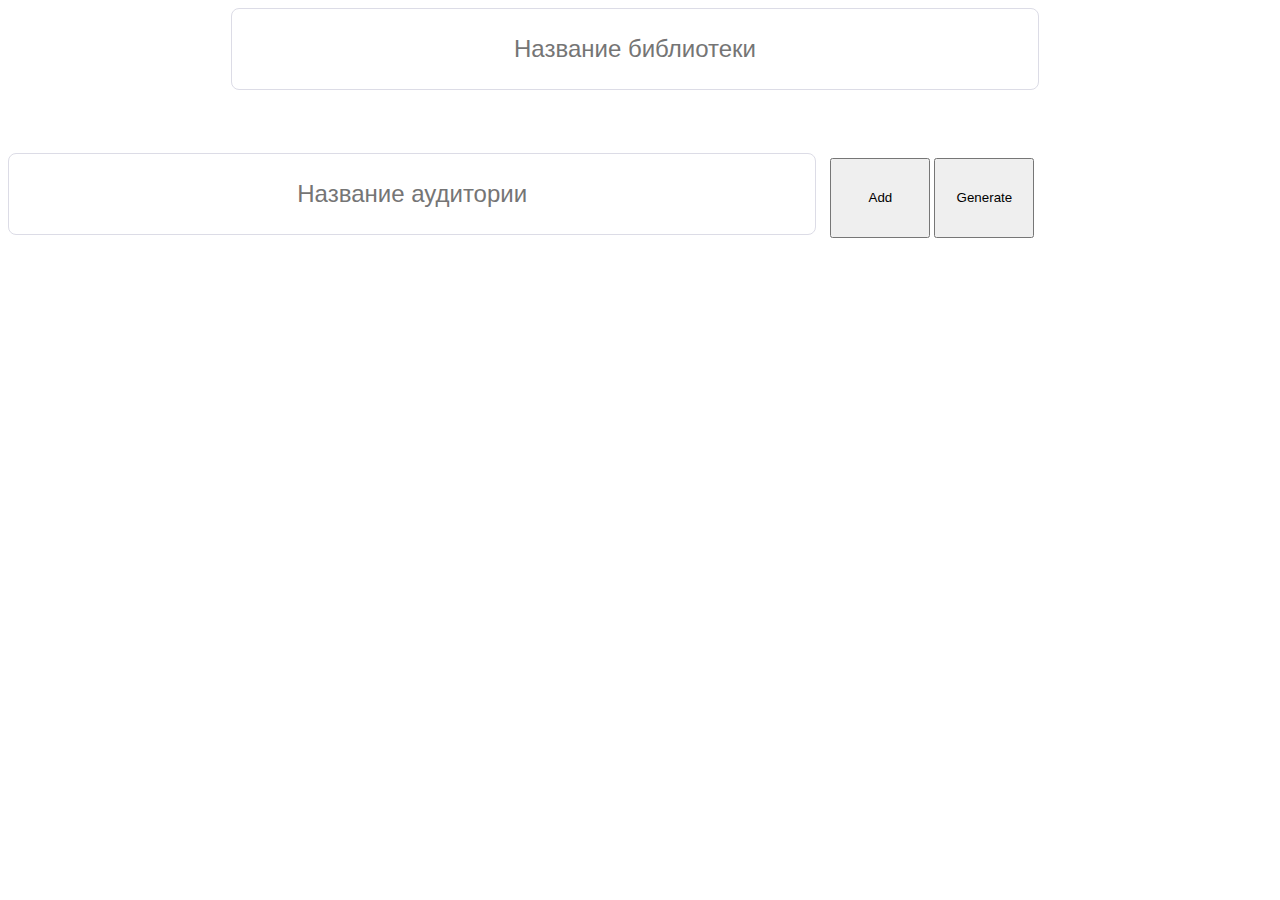
<file: web/index.html>
<!DOCTYPE html>
<html lang="en">
<head>
	<meta charset="UTF-8">
	<meta http-equiv="X-UA-Compatible" content="IE=edge">
	<meta name="viewport" content="width=device-width, initial-scale=1.0">
	<link rel="stylesheet" href="css/style.css" />
	<script src="js/script.js" defer></script>
	<title>Document</title>
</head>
<body>
	<div style="display: flex; justify-content: center;">
		<input id="label" type="text" placeholder="Название библиотеки" style="margin-bottom: 5%; ">	
	</div>
	
	<div>
		<input id="inp" type="text" placeholder="Название аудитории">	
		<button id="btnadd">Add</button>
		<button id="btngen">Generate</button>
	</div>
	<div id="tb">
		<ul id="list">
		</ul>
	</div>
</body>
</html>
</file>
<file: web/css/style.css>
input {
width: 60%;
height: 80px;
color: #5c5c5c;
border: 1px solid #dcdce6;
border-radius: 8px;
padding: 0 24px;
margin-right: 10px;
font-size: 24px;
transition: 0.25s;
text-align: center;
}

button {
    min-height: 80px;
    width: 100px;
}
#tb {
    margin-left: 5%;
    margin-right: 5%;
    margin-top: 2%;
    min-width: 100vb;
    max-width: 100%;
    justify-content: center;
}
li {
    display: grid;
    grid-template-columns: 80% 20%;
    list-style-type: none;
    text-align: center;
    outline: solid;
    margin-bottom: 5px;
    transition: 0.5s;
  
}
li button {
    width: 100%;
}
li:hover {
    background-color: red;
}
h1 {
    height: 50px;
    font-size: 32px;
}
</file>
